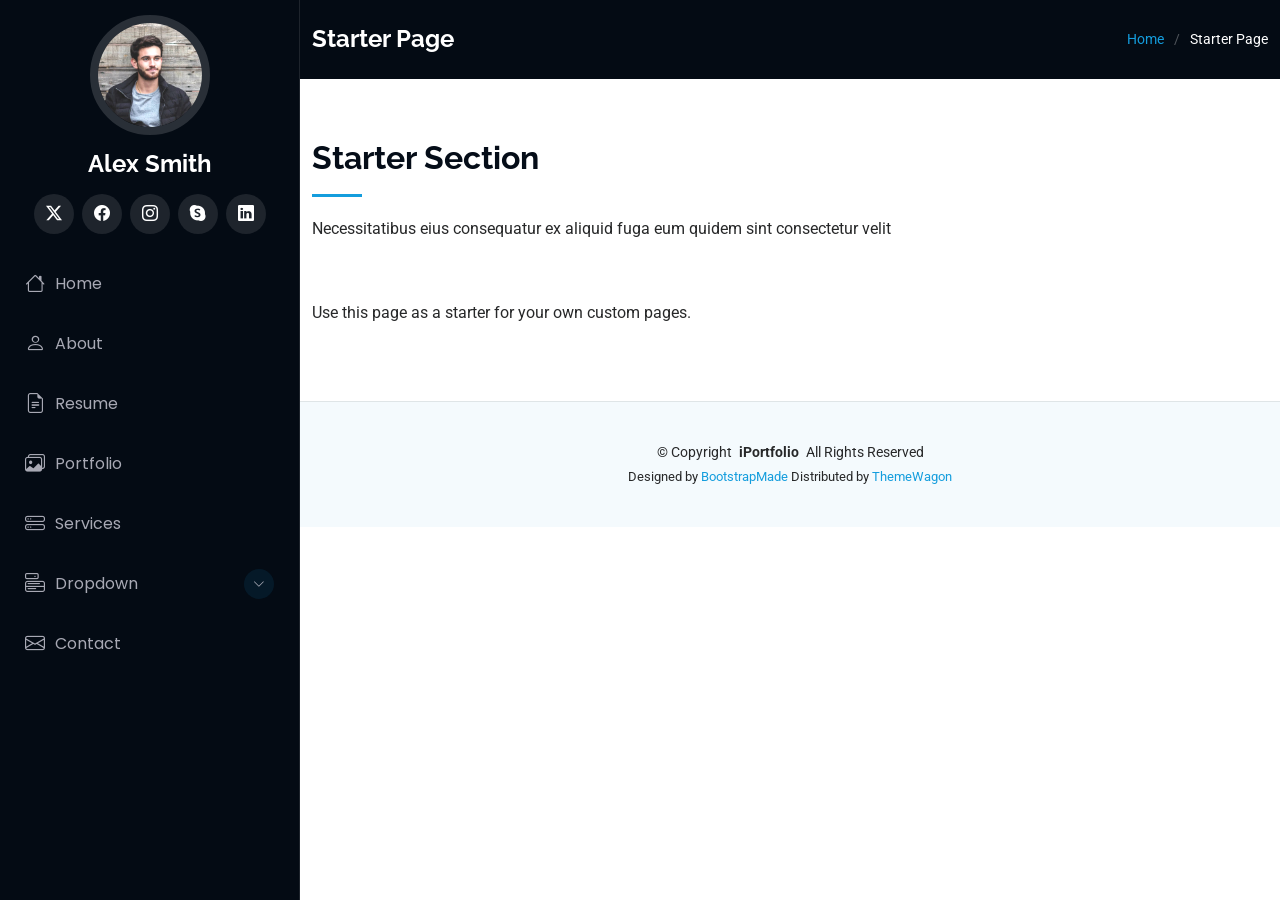
<file: starter-page.html>
<!DOCTYPE html>
<html lang="en">

<head>
  <meta charset="utf-8">
  <meta content="width=device-width, initial-scale=1.0" name="viewport">
  <title>Portpolio</title>
  <meta content="" name="description">
  <meta content="" name="keywords">

  <!-- Favicons -->
  <link href="assets/img/favicon.png" rel="icon">
  <link href="assets/img/apple-touch-icon.png" rel="apple-touch-icon">

  <!-- Fonts -->
  <link href="https://fonts.googleapis.com" rel="preconnect">
  <link href="https://fonts.gstatic.com" rel="preconnect" crossorigin>
  <link href="https://fonts.googleapis.com/css2?family=Roboto:ital,wght@0,100;0,300;0,400;0,500;0,700;0,900;1,100;1,300;1,400;1,500;1,700;1,900&family=Poppins:ital,wght@0,100;0,200;0,300;0,400;0,500;0,600;0,700;0,800;0,900;1,100;1,200;1,300;1,400;1,500;1,600;1,700;1,800;1,900&family=Raleway:ital,wght@0,100;0,200;0,300;0,400;0,500;0,600;0,700;0,800;0,900;1,100;1,200;1,300;1,400;1,500;1,600;1,700;1,800;1,900&display=swap" rel="stylesheet">

  <!-- Vendor CSS Files -->
  <link href="assets/vendor/bootstrap/css/bootstrap.min.css" rel="stylesheet">
  <link href="assets/vendor/bootstrap-icons/bootstrap-icons.css" rel="stylesheet">
  <link href="assets/vendor/aos/aos.css" rel="stylesheet">
  <link href="assets/vendor/glightbox/css/glightbox.min.css" rel="stylesheet">
  <link href="assets/vendor/swiper/swiper-bundle.min.css" rel="stylesheet">

  <!-- Main CSS File -->
  <link href="assets/css/main.css" rel="stylesheet">

  <!-- =======================================================
  * Template Name: iPortfolio
  * Template URL: https://bootstrapmade.com/iportfolio-bootstrap-portfolio-websites-template/
  * Updated: Jun 29 2024 with Bootstrap v5.3.3
  * Author: BootstrapMade.com
  * License: https://bootstrapmade.com/license/
  ======================================================== -->
</head>

<body class="starter-page-page">

  <header id="header" class="header dark-background d-flex flex-column">
    <i class="header-toggle d-xl-none bi bi-list"></i>

    <div class="profile-img">
      <img src="assets/img/my-profile-img.jpg" alt="" class="img-fluid rounded-circle">
    </div>

    <a href="index.html" class="logo d-flex align-items-center justify-content-center">
      <!-- Uncomment the line below if you also wish to use an image logo -->
      <!-- <img src="assets/img/logo.png" alt=""> -->
      <h1 class="sitename">Alex Smith</h1>
    </a>

    <div class="social-links text-center">
      <a href="#" class="twitter"><i class="bi bi-twitter-x"></i></a>
      <a href="#" class="facebook"><i class="bi bi-facebook"></i></a>
      <a href="#" class="instagram"><i class="bi bi-instagram"></i></a>
      <a href="#" class="google-plus"><i class="bi bi-skype"></i></a>
      <a href="#" class="linkedin"><i class="bi bi-linkedin"></i></a>
    </div>

    <nav id="navmenu" class="navmenu">
      <ul>
        <li><a href="#hero"><i class="bi bi-house navicon"></i>Home</a></li>
        <li><a href="#about"><i class="bi bi-person navicon"></i> About</a></li>
        <li><a href="#resume"><i class="bi bi-file-earmark-text navicon"></i> Resume</a></li>
        <li><a href="#portfolio"><i class="bi bi-images navicon"></i> Portfolio</a></li>
        <li><a href="#services"><i class="bi bi-hdd-stack navicon"></i> Services</a></li>
        <li class="dropdown"><a href="#"><i class="bi bi-menu-button navicon"></i> <span>Dropdown</span> <i class="bi bi-chevron-down toggle-dropdown"></i></a>
          <ul>
            <li><a href="#">Dropdown 1</a></li>
            <li class="dropdown"><a href="#"><span>Deep Dropdown</span> <i class="bi bi-chevron-down toggle-dropdown"></i></a>
              <ul>
                <li><a href="#">Deep Dropdown 1</a></li>
                <li><a href="#">Deep Dropdown 2</a></li>
                <li><a href="#">Deep Dropdown 3</a></li>
                <li><a href="#">Deep Dropdown 4</a></li>
                <li><a href="#">Deep Dropdown 5</a></li>
              </ul>
            </li>
            <li><a href="#">Dropdown 2</a></li>
            <li><a href="#">Dropdown 3</a></li>
            <li><a href="#">Dropdown 4</a></li>
          </ul>
        </li>
        <li><a href="#contact"><i class="bi bi-envelope navicon"></i> Contact</a></li>
      </ul>
    </nav>

  </header>

  <main class="main">

    <!-- Page Title -->
    <div class="page-title dark-background">
      <div class="container d-lg-flex justify-content-between align-items-center">
        <h1 class="mb-2 mb-lg-0">Starter Page</h1>
        <nav class="breadcrumbs">
          <ol>
            <li><a href="index.html">Home</a></li>
            <li class="current">Starter Page</li>
          </ol>
        </nav>
      </div>
    </div><!-- End Page Title -->

    <!-- Starter Section Section -->
    <section id="starter-section" class="starter-section section">

      <!-- Section Title -->
      <div class="container section-title" data-aos="fade-up">
        <h2>Starter Section</h2>
        <p>Necessitatibus eius consequatur ex aliquid fuga eum quidem sint consectetur velit</p>
      </div><!-- End Section Title -->

      <div class="container" data-aos="fade-up">
        <p>Use this page as a starter for your own custom pages.</p>
      </div>

    </section><!-- /Starter Section Section -->

  </main>

  <footer id="footer" class="footer position-relative light-background">

    <div class="container">
      <div class="copyright text-center ">
        <p>© <span>Copyright</span> <strong class="px-1 sitename">iPortfolio</strong> <span>All Rights Reserved</span></p>
      </div>
      <div class="credits">
        <!-- All the links in the footer should remain intact. -->
        <!-- You can delete the links only if you've purchased the pro version. -->
        <!-- Licensing information: https://bootstrapmade.com/license/ -->
        <!-- Purchase the pro version with working PHP/AJAX contact form: [buy-url] -->
        Designed by <a href="https://bootstrapmade.com/">BootstrapMade</a> Distributed by <a href="https://themewagon.com">ThemeWagon</a>
      </div>
    </div>

  </footer>

  <!-- Scroll Top -->
  <a href="#" id="scroll-top" class="scroll-top d-flex align-items-center justify-content-center"><i class="bi bi-arrow-up-short"></i></a>

  <!-- Preloader -->
  <div id="preloader"></div>

  <!-- Vendor JS Files -->
  <script src="assets/vendor/bootstrap/js/bootstrap.bundle.min.js"></script>
  <script src="assets/vendor/php-email-form/validate.js"></script>
  <script src="assets/vendor/aos/aos.js"></script>
  <script src="assets/vendor/typed.js/typed.umd.js"></script>
  <script src="assets/vendor/purecounter/purecounter_vanilla.js"></script>
  <script src="assets/vendor/waypoints/noframework.waypoints.js"></script>
  <script src="assets/vendor/glightbox/js/glightbox.min.js"></script>
  <script src="assets/vendor/imagesloaded/imagesloaded.pkgd.min.js"></script>
  <script src="assets/vendor/isotope-layout/isotope.pkgd.min.js"></script>
  <script src="assets/vendor/swiper/swiper-bundle.min.js"></script>

  <!-- Main JS File -->
  <script src="assets/js/main.js"></script>

</body>

</html>
</file>
<file: assets/css/main.css>
/**
* Template Name: iPortfolio
* Template URL: https://bootstrapmade.com/iportfolio-bootstrap-portfolio-websites-template/
* Updated: Jun 29 2024 with Bootstrap v5.3.3
* Author: BootstrapMade.com
* License: https://bootstrapmade.com/license/
*/

/*--------------------------------------------------------------
# Font & Color Variables
# Help: https://bootstrapmade.com/color-system/
--------------------------------------------------------------*/
/* Fonts */
:root {
  --default-font: "Roboto",  system-ui, -apple-system, "Segoe UI", Roboto, "Helvetica Neue", Arial, "Noto Sans", "Liberation Sans", sans-serif, "Apple Color Emoji", "Segoe UI Emoji", "Segoe UI Symbol", "Noto Color Emoji";
  --heading-font: "Raleway",  sans-serif;
  --nav-font: "Poppins",  sans-serif;
}

/* Global Colors - The following color variables are used throughout the website. Updating them here will change the color scheme of the entire website */
:root { 
  --background-color: #ffffff; /* Background color for the entire website, including individual sections */
  --default-color: #272829; /* Default color used for the majority of the text content across the entire website */
  --heading-color: #050d18; /* Color for headings, subheadings and title throughout the website */
  --accent-color: #149ddd; /* Accent color that represents your brand on the website. It's used for buttons, links, and other elements that need to stand out */
  --surface-color: #ffffff; /* The surface color is used as a background of boxed elements within sections, such as cards, icon boxes, or other elements that require a visual separation from the global background. */
  --contrast-color: #ffffff; /* Contrast color for text, ensuring readability against backgrounds of accent, heading, or default colors. */
}

/* Nav Menu Colors - The following color variables are used specifically for the navigation menu. They are separate from the global colors to allow for more customization options */
:root {
  --nav-color: #a8a9b4;  /* The default color of the main navmenu links */
  --nav-hover-color: #ffffff; /* Applied to main navmenu links when they are hovered over or active */
  --nav-mobile-background-color: #040b14; /* Used as the background color for mobile navigation menu */
  --nav-dropdown-background-color: #040b14; /* Used as the background color for dropdown items that appear when hovering over primary navigation items */
  --nav-dropdown-color: #a8a9b4; /* Used for navigation links of the dropdown items in the navigation menu. */
  --nav-dropdown-hover-color: #ffffff; /* Similar to --nav-hover-color, this color is applied to dropdown navigation links when they are hovered over. */
}

/* Color Presets - These classes override global colors when applied to any section or element, providing reuse of the sam color scheme. */

.light-background {
  --background-color: #f4fafd;
  --surface-color: #ffffff;
}

.dark-background {
  --background-color: #040b14;
  --default-color: #ffffff;
  --heading-color: #ffffff;
  --surface-color: #151f2b;
  --contrast-color: #ffffff;
}

/* Smooth scroll */
:root {
  scroll-behavior: smooth;
}

/*--------------------------------------------------------------
# General Styling & Shared Classes
--------------------------------------------------------------*/
body {
  color: var(--default-color);
  background-color: var(--background-color);
  font-family: var(--default-font);
}

a {
  color: var(--accent-color);
  text-decoration: none;
  transition: 0.3s;
}

a:hover {
  color: color-mix(in srgb, var(--accent-color), transparent 25%);
  text-decoration: none;
}

h1,
h2,
h3,
h4,
h5,
h6 {
  color: var(--heading-color);
  font-family: var(--heading-font);
}

/* PHP Email Form Messages
------------------------------*/
.php-email-form .error-message {
  display: none;
  background: #df1529;
  color: #ffffff;
  text-align: left;
  padding: 15px;
  margin-bottom: 24px;
  font-weight: 600;
}

.php-email-form .sent-message {
  display: none;
  color: #ffffff;
  background: #059652;
  text-align: center;
  padding: 15px;
  margin-bottom: 24px;
  font-weight: 600;
}

.php-email-form .loading {
  display: none;
  background: var(--surface-color);
  text-align: center;
  padding: 15px;
  margin-bottom: 24px;
}

.php-email-form .loading:before {
  content: "";
  display: inline-block;
  border-radius: 50%;
  width: 24px;
  height: 24px;
  margin: 0 10px -6px 0;
  border: 3px solid var(--accent-color);
  border-top-color: var(--surface-color);
  animation: php-email-form-loading 1s linear infinite;
}

@keyframes php-email-form-loading {
  0% {
    transform: rotate(0deg);
  }

  100% {
    transform: rotate(360deg);
  }
}

/*--------------------------------------------------------------
# Global Header
--------------------------------------------------------------*/
.header {
  color: var(--default-color);
  background-color: var(--background-color);
  position: fixed;
  top: 0;
  left: 0;
  bottom: 0;
  padding: 0 15px;
  width: 300px;
  transition: all ease-in-out 0.3s;
  overflow-y: auto;
  z-index: 997;
  border-right: 1px solid color-mix(in srgb, var(--default-color), transparent 90%);
}

.header .profile-img img {
  margin: 15px auto;
  display: block;
  width: 120px;
  border: 8px solid color-mix(in srgb, var(--default-color), transparent 85%);
}

.header .logo {
  line-height: 1;
  margin-bottom: 15px;
}

.header .logo img {
  max-height: 32px;
  margin-right: 8px;
}

.header .logo h1 {
  font-size: 24px;
  margin: 0;
  font-weight: 700;
  color: var(--heading-color);
}

.header .social-links {
  margin: 0 0 20px 0;
}

.header .social-links a {
  font-size: 16px;
  display: inline-flex;
  align-items: center;
  justify-content: center;
  background: color-mix(in srgb, var(--default-color), transparent 90%);
  color: var(--default-color);
  margin: 0 2px;
  border-radius: 50%;
  text-align: center;
  width: 40px;
  height: 40px;
  transition: 0.3s;
}

.header .social-links a:hover {
  color: var(--contrast-color);
  background: var(--accent-color);
}

@media (min-width: 1200px) {

  .header~main,
  .header~#footer {
    margin-left: 300px;
  }
}

@media (max-width: 1199px) {
  .header {
    left: -100%;
  }
}

.header.header-show {
  left: 0;
}

.header .header-toggle {
  color: var(--contrast-color);
  background-color: var(--accent-color);
  font-size: 22px;
  display: flex;
  align-items: center;
  justify-content: center;
  width: 40px;
  height: 40px;
  border-radius: 50%;
  cursor: pointer;
  position: fixed;
  top: 15px;
  right: 15px;
  z-index: 9999;
  transition: background-color 0.3s;
}

.header .header-toggle:hover {
  color: var(--contrast-color);
  background-color: color-mix(in srgb, var(--accent-color) 90%, white 15%);
}

/*--------------------------------------------------------------
# Navigation Menu
--------------------------------------------------------------*/
.mobile-nav-toggle {
  display: none;
}

.navmenu {
  padding: 0;
  z-index: 9997;
}

.navmenu ul {
  list-style: none;
  padding: 0 0 20px 0;
  margin: 0;
}

.navmenu a,
.navmenu a:focus {
  color: var(--nav-color);
  padding: 15px 10px;
  font-family: var(--nav-font);
  font-size: 16px;
  font-weight: 400;
  display: flex;
  align-items: center;
  white-space: nowrap;
  transition: 0.3s;
  width: 100%;
}

.navmenu a .navicon,
.navmenu a:focus .navicon {
  font-size: 20px;
  margin-right: 10px;
}

.navmenu a .toggle-dropdown,
.navmenu a:focus .toggle-dropdown {
  font-size: 12px;
  line-height: 0;
  margin-left: auto;
  width: 30px;
  height: 30px;
  display: flex;
  align-items: center;
  justify-content: center;
  border-radius: 50%;
  transition: 0.3s;
  flex-shrink: 0;
  background-color: color-mix(in srgb, var(--accent-color), transparent 90%);
}

.navmenu a .toggle-dropdown:hover,
.navmenu a:focus .toggle-dropdown:hover {
  background-color: var(--accent-color);
  color: var(--contrast-color);
}

.navmenu a:hover,
.navmenu .active,
.navmenu .active:focus {
  color: var(--nav-hover-color);
}

.navmenu a:hover .navicon,
.navmenu .active .navicon,
.navmenu .active:focus .navicon {
  color: var(--accent-color);
}

.navmenu .active .toggle-dropdown,
.navmenu .active:focus .toggle-dropdown {
  background-color: var(--accent-color);
  color: var(--contrast-color);
  transform: rotate(180deg);
}

.navmenu .dropdown {
  display: block;
}

.navmenu .dropdown a,
.navmenu .dropdown a:focus {
  color: --nav-dropdown-color;
}

.navmenu .dropdown a:hover,
.navmenu .dropdown .active,
.navmenu .dropdown .active:focus {
  color: var(--nav-dropdown-hover-color);
}

.navmenu .dropdown ul {
  position: static;
  display: none;
  z-index: 99;
  padding: 5px 10px;
  margin: 5px 10px;
  background-color: var(--nav-dropdown-background-color);
  border: 1px solid color-mix(in srgb, var(--default-color), transparent 90%);
  box-shadow: none;
  transition: all 0.5s ease-in-out;
}

.navmenu .dropdown ul ul {
  background-color: rgba(33, 37, 41, 0.1);
}

.navmenu .dropdown>.dropdown-active {
  display: block;
  background-color: rgba(33, 37, 41, 0.03);
}

/*--------------------------------------------------------------
# Global Footer
--------------------------------------------------------------*/
.footer {
  color: var(--default-color);
  background-color: var(--background-color);
  font-size: 14px;
  padding: 40px 0;
  position: relative;
  border-top: 1px solid color-mix(in srgb, var(--default-color), transparent 90%);
}

.footer .copyright p {
  margin-bottom: 0;
}

.footer .credits {
  margin-top: 4px;
  font-size: 13px;
  text-align: center;
}

/*--------------------------------------------------------------
# Preloader
--------------------------------------------------------------*/
#preloader {
  position: fixed;
  inset: 0;
  z-index: 999999;
  overflow: hidden;
  background: var(--background-color);
  transition: all 0.6s ease-out;
}

#preloader:before {
  content: "";
  position: fixed;
  top: calc(50% - 30px);
  left: calc(50% - 30px);
  border: 6px solid #ffffff;
  border-color: var(--accent-color) transparent var(--accent-color) transparent;
  border-radius: 50%;
  width: 60px;
  height: 60px;
  animation: animate-preloader 1.5s linear infinite;
}

@keyframes animate-preloader {
  0% {
    transform: rotate(0deg);
  }

  100% {
    transform: rotate(360deg);
  }
}

/*--------------------------------------------------------------
# Scroll Top Button
--------------------------------------------------------------*/
.scroll-top {
  position: fixed;
  visibility: hidden;
  opacity: 0;
  right: 15px;
  bottom: -15px;
  z-index: 99999;
  background-color: var(--accent-color);
  width: 44px;
  height: 44px;
  border-radius: 50px;
  transition: all 0.4s;
}

.scroll-top i {
  font-size: 24px;
  color: var(--contrast-color);
  line-height: 0;
}

.scroll-top:hover {
  background-color: color-mix(in srgb, var(--accent-color), transparent 20%);
  color: var(--contrast-color);
}

.scroll-top.active {
  visibility: visible;
  opacity: 1;
  bottom: 15px;
}

/*--------------------------------------------------------------
# Disable aos animation delay on mobile devices
--------------------------------------------------------------*/
@media screen and (max-width: 768px) {
  [data-aos-delay] {
    transition-delay: 0 !important;
  }
}

/*--------------------------------------------------------------
# Global Page Titles & Breadcrumbs
--------------------------------------------------------------*/
.page-title {
  color: var(--default-color);
  background-color: var(--background-color);
  padding: 25px 0;
  position: relative;
}

.page-title h1 {
  font-size: 24px;
  font-weight: 700;
}

.page-title .breadcrumbs ol {
  display: flex;
  flex-wrap: wrap;
  list-style: none;
  padding: 0;
  margin: 0;
  font-size: 14px;
  font-weight: 400;
}

.page-title .breadcrumbs ol li+li {
  padding-left: 10px;
}

.page-title .breadcrumbs ol li+li::before {
  content: "/";
  display: inline-block;
  padding-right: 10px;
  color: color-mix(in srgb, var(--default-color), transparent 70%);
}

/*--------------------------------------------------------------
# Global Sections
--------------------------------------------------------------*/
section,
.section {
  color: var(--default-color);
  background-color: var(--background-color);
  padding: 60px 0;
  overflow: clip;
}

/*--------------------------------------------------------------
# Global Section Titles
--------------------------------------------------------------*/
.section-title {
  padding-bottom: 60px;
  position: relative;
}

.section-title h2 {
  font-size: 32px;
  font-weight: 700;
  margin-bottom: 20px;
  padding-bottom: 20px;
  position: relative;
}

.section-title h2:after {
  content: "";
  position: absolute;
  display: block;
  width: 50px;
  height: 3px;
  background: var(--accent-color);
  left: 0;
  bottom: 0;
}

.section-title p {
  margin-bottom: 0;
}

/*--------------------------------------------------------------
# Hero Section
--------------------------------------------------------------*/
.hero {
  width: 100%;
  min-height: 100vh;
  position: relative;
  padding: 80px 0;
  display: flex;
  align-items: center;
  justify-content: center;
}

.hero img {
  position: absolute;
  inset: 0;
  display: block;
  width: 100%;
  height: 100%;
  object-fit: cover;
  z-index: 1;
}

.hero:before {
  content: "";
  background: color-mix(in srgb, var(--background-color), transparent 70%);
  position: absolute;
  inset: 0;
  z-index: 2;
}

.hero .container {
  position: relative;
  z-index: 3;
}

.hero h2 {
  margin: 0;
  font-size: 64px;
  font-weight: 700;
}

.hero p {
  margin: 5px 0 0 0;
  font-size: 26px;
}

.hero p span {
  letter-spacing: 1px;
  border-bottom: 2px solid var(--accent-color);
}

.hero .social-links {
  margin-top: 25px;
}

.hero .social-links a {
  font-size: 24px;
  display: inline-block;
  color: color-mix(in srgb, var(--default-color), transparent 50%);
  line-height: 1;
  margin-right: 20px;
  transition: 0.3s;
}

.hero .social-links a:hover {
  color: var(--accent-color);
}

@media (max-width: 768px) {
  .hero h2 {
    font-size: 32px;
  }

  .hero p {
    font-size: 20px;
  }
}

/*--------------------------------------------------------------
# About Section
--------------------------------------------------------------*/
.about .content h2 {
  font-weight: 700;
  font-size: 24px;
}

.about .content ul {
  list-style: none;
  padding: 0;
}

.about .content ul li {
  margin-bottom: 20px;
  display: flex;
  align-items: center;
}

.about .content ul strong {
  margin-right: 10px;
}

.about .content ul i {
  font-size: 16px;
  margin-right: 5px;
  color: var(--accent-color);
  line-height: 0;
}

/*--------------------------------------------------------------
# Stats Section
--------------------------------------------------------------*/
.stats .stats-item {
  padding: 30px;
  width: 100%;
}

.stats .stats-item i {
  color: var(--accent-color);
  display: block;
  font-size: 44px;
  float: left;
  line-height: 0;
}

.stats .stats-item .purecounter {
  color: var(--heading-color);
  font-size: 48px;
  line-height: 40px;
  display: block;
  font-weight: 700;
  margin-left: 60px;
}

.stats .stats-item p {
  color: color-mix(in srgb, var(--default-color), transparent 40%);
  padding: 15px 0 0 0;
  margin: 0 0 0 60px;
  font-family: var(--heading-font);
  font-size: 14px;
}

/*--------------------------------------------------------------
# Skills Section
--------------------------------------------------------------*/
.skills .progress {
  height: 60px;
  display: block;
  background: none;
  border-radius: 0;
}

.skills .progress .skill {
  color: var(--heading-color);
  padding: 0;
  margin: 0 0 6px 0;
  text-transform: uppercase;
  display: block;
  font-weight: 600;
  font-family: var(--heading-font);
}

.skills .progress .skill .val {
  float: right;
  font-style: normal;
}

.skills .progress-bar-wrap {
  background: color-mix(in srgb, var(--default-color), transparent 90%);
  height: 10px;
}

.skills .progress-bar {
  width: 1px;
  height: 10px;
  transition: 0.9s;
  background-color: var(--accent-color);
}

/*--------------------------------------------------------------
# Resume Section
--------------------------------------------------------------*/
.resume .resume-title {
  color: var(--heading-color);
  font-size: 26px;
  font-weight: 700;
  margin-top: 20px;
  margin-bottom: 20px;
}

.resume .resume-item {
  padding: 0 0 20px 20px;
  margin-top: -2px;
  border-left: 2px solid var(--accent-color);
  position: relative;
}

.resume .resume-item h4 {
  line-height: 18px;
  font-size: 18px;
  font-weight: 600;
  text-transform: uppercase;
  color: color-mix(in srgb, var(--default-color), transparent 20%);
  margin-bottom: 10px;
}

.resume .resume-item h5 {
  font-size: 16px;
  padding: 5px 15px;
  display: inline-block;
  font-weight: 600;
  margin-bottom: 10px;
}

.resume .resume-item ul {
  padding-left: 20px;
}

.resume .resume-item ul li {
  padding-bottom: 10px;
}

.resume .resume-item:last-child {
  padding-bottom: 0;
}

.resume .resume-item::before {
  content: "";
  position: absolute;
  width: 16px;
  height: 16px;
  border-radius: 50px;
  left: -9px;
  top: 0;
  background: var(--background-color);
  border: 2px solid var(--accent-color);
}

/*--------------------------------------------------------------
# Portfolio Section
--------------------------------------------------------------*/
.portfolio .portfolio-filters {
  padding: 0;
  margin: 0 auto 20px auto;
  list-style: none;
  text-align: center;
}

.portfolio .portfolio-filters li {
  cursor: pointer;
  display: inline-block;
  padding: 0;
  font-size: 14px;
  font-weight: 400;
  margin: 0 10px;
  line-height: 1;
  text-transform: uppercase;
  margin-bottom: 10px;
  transition: all 0.3s ease-in-out;
}

.portfolio .portfolio-filters li:hover,
.portfolio .portfolio-filters li.filter-active {
  color: var(--accent-color);
}

.portfolio .portfolio-filters li:first-child {
  margin-left: 0;
}

.portfolio .portfolio-filters li:last-child {
  margin-right: 0;
}

@media (max-width: 575px) {
  .portfolio .portfolio-filters li {
    font-size: 14px;
    margin: 0 5px;
  }
}

.portfolio .portfolio-content {
  position: relative;
  overflow: hidden;
}

.portfolio .portfolio-content img {
  transition: 0.3s;
}

.portfolio .portfolio-content .portfolio-info {
  opacity: 0;
  position: absolute;
  inset: 0;
  z-index: 3;
  transition: all ease-in-out 0.3s;
  background: rgba(0, 0, 0, 0.6);
  padding: 15px;
}

.portfolio .portfolio-content .portfolio-info h4 {
  font-size: 14px;
  padding: 5px 10px;
  font-weight: 400;
  color: #ffffff;
  display: inline-block;
  background-color: var(--accent-color);
}

.portfolio .portfolio-content .portfolio-info p {
  position: absolute;
  bottom: 10px;
  text-align: center;
  display: inline-block;
  left: 0;
  right: 0;
  font-size: 16px;
  font-weight: 600;
  color: rgba(255, 255, 255, 0.8);
}

.portfolio .portfolio-content .portfolio-info .preview-link,
.portfolio .portfolio-content .portfolio-info .details-link {
  position: absolute;
  left: calc(50% - 40px);
  font-size: 26px;
  top: calc(50% - 14px);
  color: #fff;
  transition: 0.3s;
  line-height: 1.2;
}

.portfolio .portfolio-content .portfolio-info .preview-link:hover,
.portfolio .portfolio-content .portfolio-info .details-link:hover {
  color: var(--accent-color);
}

.portfolio .portfolio-content .portfolio-info .details-link {
  left: 50%;
  font-size: 34px;
  line-height: 0;
}

.portfolio .portfolio-content:hover .portfolio-info {
  opacity: 1;
}

.portfolio .portfolio-content:hover img {
  transform: scale(1.1);
}

/*--------------------------------------------------------------
# Services Section
--------------------------------------------------------------*/
.services .service-item {
  position: relative;
}

.services .service-item .icon {
  background: var(--accent-color);
  display: flex;
  align-items: center;
  justify-content: center;
  width: 54px;
  height: 54px;
  border-radius: 50%;
  transition: 0.5s;
  border: 1px solid var(--accent-color);
  margin-right: 20px;
}

.services .service-item .icon i {
  color: var(--contrast-color);
  font-size: 24px;
  line-height: 0;
}

.services .service-item:hover .icon {
  background: var(--surface-color);
}

.services .service-item:hover .icon i {
  color: var(--accent-color);
}

.services .service-item .title {
  font-weight: 700;
  margin-bottom: 15px;
  font-size: 18px;
}

.services .service-item .title a {
  color: var(--heading-color);
}

.services .service-item .title a:hover {
  color: var(--accent-color);
}

.services .service-item .description {
  line-height: 24px;
  font-size: 14px;
}

/*--------------------------------------------------------------
# Testimonials Section
--------------------------------------------------------------*/
.testimonials .testimonials-carousel,
.testimonials .testimonials-slider {
  overflow: hidden;
}

.testimonials .testimonial-item {
  box-sizing: content-box;
  text-align: center;
  min-height: 320px;
}

.testimonials .testimonial-item .testimonial-img {
  width: 90px;
  border-radius: 50%;
  margin: 0 auto;
}

.testimonials .testimonial-item h3 {
  font-size: 18px;
  font-weight: bold;
  margin: 10px 0 5px 0;
}

.testimonials .testimonial-item h4 {
  font-size: 14px;
  color: color-mix(in srgb, var(--default-color), transparent 20%);
  margin: 0;
}

.testimonials .testimonial-item .quote-icon-left,
.testimonials .testimonial-item .quote-icon-right {
  color: color-mix(in srgb, var(--accent-color), transparent 40%);
  font-size: 26px;
  line-height: 0;
}

.testimonials .testimonial-item .quote-icon-left {
  display: inline-block;
  left: -5px;
  position: relative;
}

.testimonials .testimonial-item .quote-icon-right {
  display: inline-block;
  right: -5px;
  position: relative;
  top: 10px;
  transform: scale(-1, -1);
}

.testimonials .testimonial-item p {
  font-style: italic;
  margin: 0 15px 15px 15px;
  padding: 20px;
  background-color: var(--surface-color);
  position: relative;
  margin-bottom: 35px;
  border-radius: 6px;
  box-shadow: 0px 2px 15px rgba(0, 0, 0, 0.1);
}

.testimonials .testimonial-item p::after {
  content: "";
  width: 0;
  height: 0;
  border-top: 20px solid var(--surface-color);
  border-right: 20px solid transparent;
  border-left: 20px solid transparent;
  position: absolute;
  bottom: -20px;
  left: calc(50% - 20px);
}

.testimonials .swiper-wrapper {
  height: auto;
}

.testimonials .swiper-pagination {
  margin-top: 40px;
  position: relative;
}

.testimonials .swiper-pagination .swiper-pagination-bullet {
  width: 12px;
  height: 12px;
  background-color: var(--background-color);
  opacity: 1;
  border: 1px solid var(--accent-color);
}

.testimonials .swiper-pagination .swiper-pagination-bullet-active {
  background-color: var(--accent-color);
}

/*--------------------------------------------------------------
# Contact Section
--------------------------------------------------------------*/
.contact .info-wrap {
  background-color: var(--surface-color);
  box-shadow: 0px 0px 20px rgba(0, 0, 0, 0.1);
  padding: 30px;
}

@media (max-width: 575px) {
  .contact .info-wrap {
    padding: 20px;
  }
}

.contact .info-item {
  margin-bottom: 40px;
}

.contact .info-item i {
  font-size: 20px;
  color: var(--accent-color);
  background: color-mix(in srgb, var(--accent-color), transparent 92%);
  width: 44px;
  height: 44px;
  display: flex;
  justify-content: center;
  align-items: center;
  border-radius: 50px;
  transition: all 0.3s ease-in-out;
  margin-right: 15px;
}

.contact .info-item h3 {
  padding: 0;
  font-size: 18px;
  font-weight: 700;
  margin-bottom: 5px;
}

.contact .info-item p {
  padding: 0;
  margin-bottom: 0;
  font-size: 14px;
}

.contact .info-item:hover i {
  background: var(--accent-color);
  color: var(--contrast-color);
}

.contact .php-email-form {
  background-color: var(--surface-color);
  height: 100%;
  padding: 30px;
  box-shadow: 0px 0px 20px rgba(0, 0, 0, 0.1);
}

@media (max-width: 575px) {
  .contact .php-email-form {
    padding: 20px;
  }
}

.contact .php-email-form input[type=text],
.contact .php-email-form input[type=email],
.contact .php-email-form textarea {
  font-size: 14px;
  padding: 10px 15px;
  box-shadow: none;
  border-radius: 0;
  color: var(--default-color);
  background-color: var(--surface-color);
  border-color: color-mix(in srgb, var(--default-color), transparent 80%);
}

.contact .php-email-form input[type=text]:focus,
.contact .php-email-form input[type=email]:focus,
.contact .php-email-form textarea:focus {
  border-color: var(--accent-color);
}

.contact .php-email-form input[type=text]::placeholder,
.contact .php-email-form input[type=email]::placeholder,
.contact .php-email-form textarea::placeholder {
  color: color-mix(in srgb, var(--default-color), transparent 70%);
}

.contact .php-email-form button[type=submit] {
  color: var(--contrast-color);
  background: var(--accent-color);
  border: 0;
  padding: 10px 30px;
  transition: 0.4s;
  border-radius: 50px;
}

.contact .php-email-form button[type=submit]:hover {
  background: color-mix(in srgb, var(--accent-color), transparent 25%);
}

/*--------------------------------------------------------------
# Portfolio Details Section
--------------------------------------------------------------*/
.portfolio-details .portfolio-details-slider img {
  width: 100%;
}

.portfolio-details .portfolio-details-slider .swiper-pagination {
  margin-top: 20px;
  position: relative;
}

.portfolio-details .portfolio-details-slider .swiper-pagination .swiper-pagination-bullet {
  width: 12px;
  height: 12px;
  background-color: color-mix(in srgb, var(--default-color), transparent 85%);
  opacity: 1;
}

.portfolio-details .portfolio-details-slider .swiper-pagination .swiper-pagination-bullet-active {
  background-color: var(--accent-color);
}

.portfolio-details .portfolio-info {
  padding: 30px;
  box-shadow: 0px 0 30px rgba(0, 0, 0, 0.1);
}

.portfolio-details .portfolio-info h3 {
  font-size: 22px;
  font-weight: 700;
  margin-bottom: 20px;
  padding-bottom: 20px;
  border-bottom: 1px solid color-mix(in srgb, var(--default-color), transparent 85%);
}

.portfolio-details .portfolio-info ul {
  list-style: none;
  padding: 0;
  font-size: 15px;
}

.portfolio-details .portfolio-info ul li+li {
  margin-top: 10px;
}

.portfolio-details .portfolio-description {
  padding-top: 30px;
}

.portfolio-details .portfolio-description h2 {
  font-size: 26px;
  font-weight: 700;
  margin-bottom: 20px;
}

.portfolio-details .portfolio-description p {
  padding: 0;
  color: color-mix(in srgb, var(--default-color), transparent 30%);
}

/*--------------------------------------------------------------
# Service Details Section
--------------------------------------------------------------*/
.service-details .services-list {
  padding: 10px 30px;
  border: 1px solid color-mix(in srgb, var(--default-color), transparent 90%);
  margin-bottom: 20px;
}

.service-details .services-list a {
  display: block;
  line-height: 1;
  padding: 8px 0 8px 15px;
  border-left: 3px solid color-mix(in srgb, var(--default-color), transparent 70%);
  margin: 20px 0;
  color: color-mix(in srgb, var(--default-color), transparent 20%);
  transition: 0.3s;
}

.service-details .services-list a.active {
  color: var(--heading-color);
  font-weight: 700;
  border-color: var(--accent-color);
}

.service-details .services-list a:hover {
  border-color: var(--accent-color);
}

.service-details .services-img {
  margin-bottom: 20px;
}

.service-details h3 {
  font-size: 26px;
  font-weight: 700;
}

.service-details h4 {
  font-size: 20px;
  font-weight: 700;
}

.service-details p {
  font-size: 15px;
}

.service-details ul {
  list-style: none;
  padding: 0;
  font-size: 15px;
}

.service-details ul li {
  padding: 5px 0;
  display: flex;
  align-items: center;
}

.service-details ul i {
  font-size: 20px;
  margin-right: 8px;
  color: var(--accent-color);
}

/*--------------------------------------------------------------
# Starter Section Section
--------------------------------------------------------------*/
.starter-section {
  /* Add your styles here */
}
/* Send Button Effect */

.send-btn{
  background:#149ddd;
  color:#fff;
  transition:all .3s ease;
}

.send-btn:hover{
  background:#0d6efd;
  transform:translateY(-3px);
  box-shadow:0 5px 15px rgba(0,0,0,.2);
}

.send-btn:active{
  background:#084298;
  transform:scale(.96);
}
</file>
